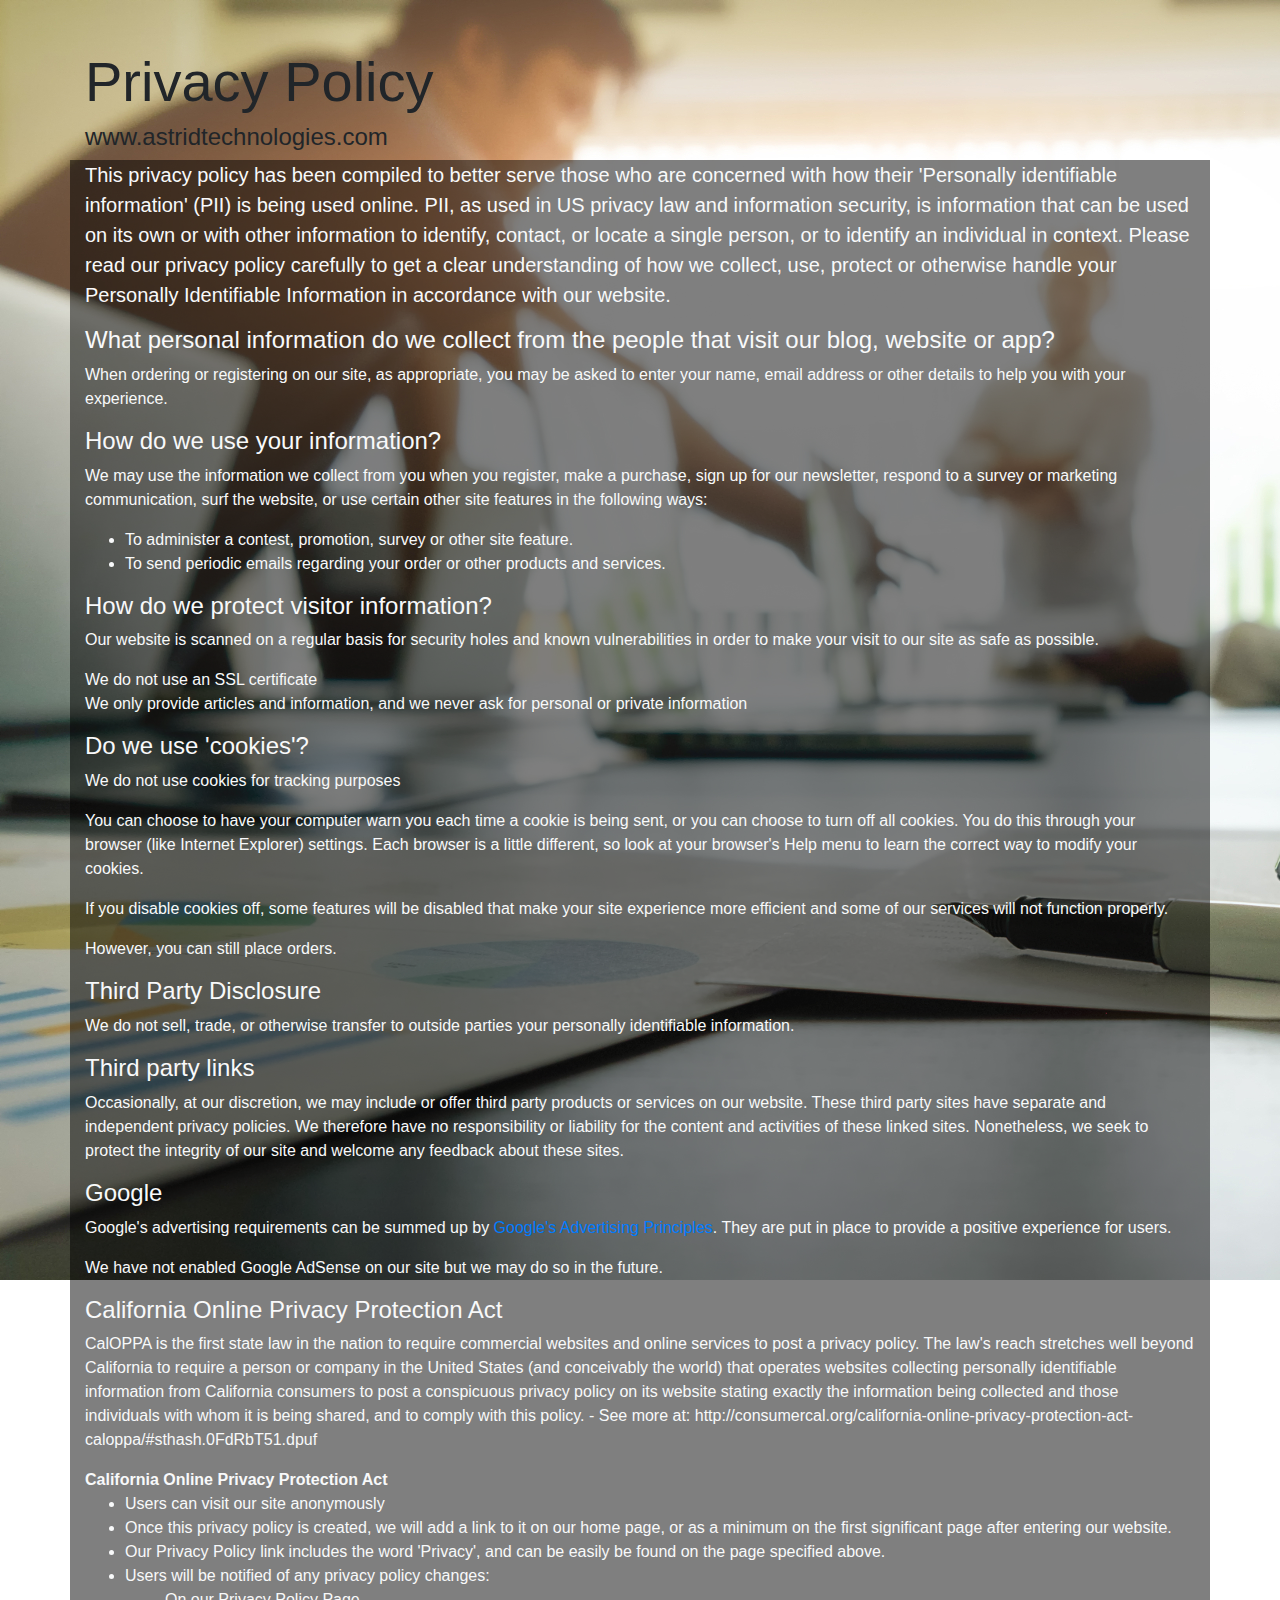
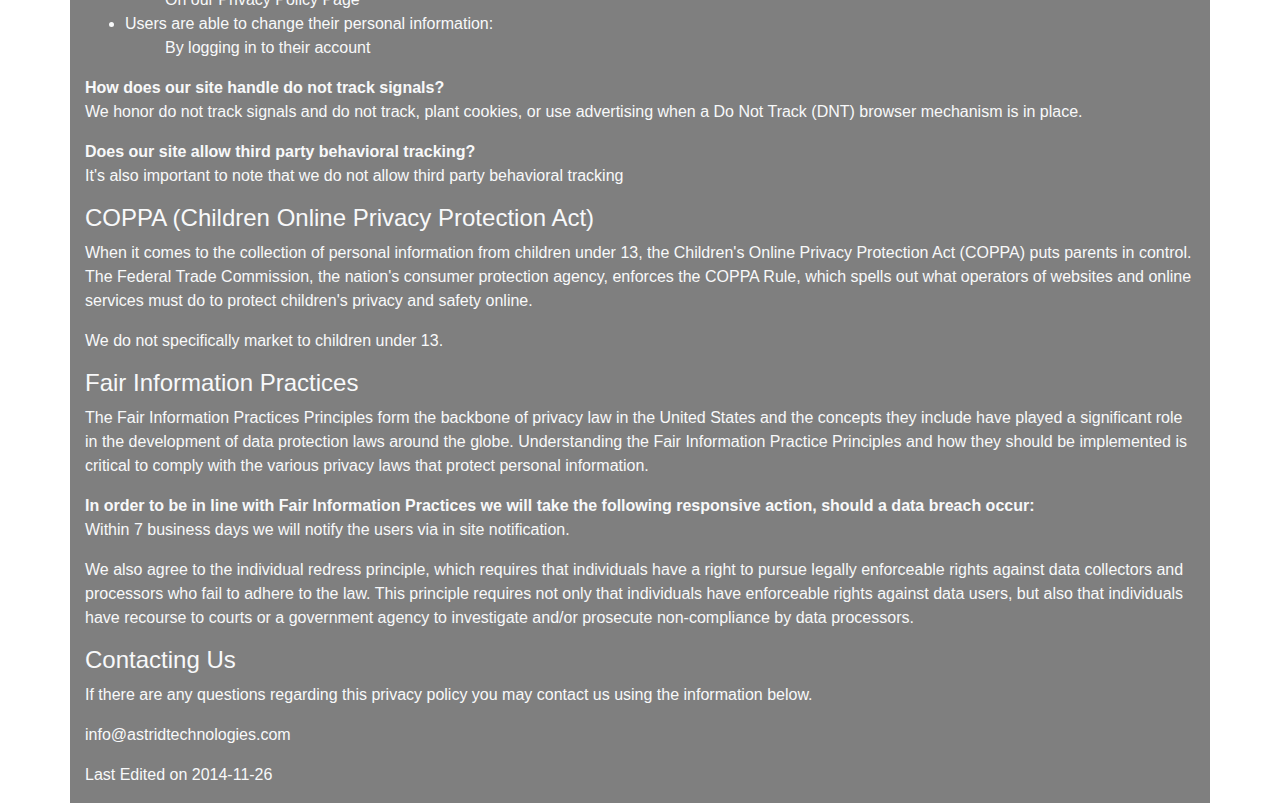
<file: privacy.html>
<html>
  <head>
    <meta http-equiv="Content-Type" content="text/html; charset=ISO-8859-1">

    <link href="res/css/bootstrap.min.css" rel="stylesheet">
    <style>
      body{
        background: url(res/img/img-1.jpg) no-repeat fixed;
      }

      .ppConsistencies
      {
        display:none;
      }
    </style>
  </head>
  <body>
    <div class="container">
      <div class="row">
        <div class="col-12">
          <h1 class="display-4 mt-5">Privacy Policy</h1>
          <h4>www.astridtechnologies.com</h2>
        </div>
        <div class="col-12 text-light" style="background-color: rgba(0, 0, 0, 0.5);">
          <p class="lead">
            This privacy policy has been compiled to better serve those who are concerned with how their 'Personally identifiable information' (PII) is being used online. PII, as used in US privacy law and information security, is information that can be used on its own or with other information to identify, contact, or locate a single person, or to identify an individual in context. Please read our privacy policy carefully to get a clear understanding of how we collect, use, protect or otherwise handle your Personally Identifiable Information in accordance with our website.
          </p>

          <h4>What personal information do we collect from the people that visit our blog, website or app?</h4>
          <p>
            When ordering or registering on our site, as appropriate, you may be asked to enter your name, email address  or other details to help you with your experience.
          </p>

          <h4>How do we use your information?</h4>
          <p>
            We may use the information we collect from you when you register, make a purchase, sign up for our newsletter, respond to a survey or marketing communication, surf the website, or use certain other site features in the following ways:
            <ul>
              <li>To administer a contest, promotion, survey or other site feature.</li>
              <li>To send periodic emails regarding your order or other products and services.</li>
            </ul>
          </p>

          <h4>How do we protect visitor information?</h4>
          <p>
            Our website is scanned on a regular basis for security holes and known vulnerabilities in order to make your visit to our site as safe as possible.
          </p>
          <p>
            We do not use an SSL certificate<br/>
            We only provide articles and information, and we never ask for personal or private information
          </p>

          <h4>Do we use 'cookies'?</h4>
          <p>
            We do not use cookies for tracking purposes
          </p>
          <p>
            You can choose to have your computer warn you each time a cookie is being sent, or you can choose to turn off all cookies. You do this through your browser (like Internet Explorer) settings. Each browser is a little different, so look at your browser's Help menu to learn the correct way to modify your cookies.
          </p>
          <p>
            If you disable cookies off, some features will be disabled that make your site experience more efficient and some of our services will not function properly.
          </p>
          <p>
            However, you can still place orders.
          </p>

          <h4>Third Party Disclosure</h4>
          <p>
            We do not sell, trade, or otherwise transfer to outside parties your personally identifiable information.
          </p>

          <h4>Third party links</h4>
          <p>
            Occasionally, at our discretion, we may include or offer third party products or services on our website. These third party sites have separate and independent privacy policies. We therefore have no responsibility or liability for the content and activities of these linked sites. Nonetheless, we seek to protect the integrity of our site and welcome any feedback about these sites.
          </p>

          <h4>Google</h4>
          <p>
              Google's advertising requirements can be summed up by <a href="https://support.google.com/adwordspolicy/answer/1316548?hl=en">Google's Advertising Principles</a>. They are put in place to provide a positive experience for users.
          </p>
          <p>
            We have not enabled Google AdSense on our site but we may do so in the future.
          </p>

          <h4>California Online Privacy Protection Act</h4>
          <p>
            CalOPPA is the first state law in the nation to require commercial websites and online services to post a privacy policy. The law's reach stretches well beyond California to require a person or company in the United States (and conceivably the world) that operates websites collecting personally identifiable information from California consumers to post a conspicuous privacy policy on its website stating exactly the information being collected and those individuals with whom it is being shared, and to comply with this policy. - See more at: http://consumercal.org/california-online-privacy-protection-act-caloppa/#sthash.0FdRbT51.dpuf
          </p>

          <strong>California Online Privacy Protection Act</strong>
          <ul>
            <li>Users can visit our site anonymously</li>
            <li>Once this privacy policy is created, we will add a link to it on our home page, or as a minimum on the first significant page after entering our website.</li>
            <li>Our Privacy Policy link includes the word 'Privacy', and can be easily be found on the page specified above.</li>
            <li>Users will be notified of any privacy policy changes:
              <ul>
                On our Privacy Policy Page
              </ul>
            </li>
            <li>Users are able to change their personal information:
              <ul>
                By logging in to their account
              </ul>
            </li>
          </ul>

          <strong>How does our site handle do not track signals?</strong>
          <p>
            We honor do not track signals and do not track, plant cookies, or use advertising when a Do Not Track (DNT) browser mechanism is in place.
          </p>

          <strong>Does our site allow third party behavioral tracking?</strong>
          <p>
            It's also important to note that we do not allow third party behavioral tracking
          </p>

          <h4>COPPA (Children Online Privacy Protection Act)</h4>
          <p>When it comes to the collection of personal information from children under 13, the Children's Online Privacy Protection Act (COPPA) puts parents in control. The Federal Trade Commission, the nation's consumer protection agency, enforces the COPPA Rule, which spells out what operators of websites and online services must do to protect children's privacy and safety online.</p>
          <p>We do not specifically market to children under 13.</p>

          <h4>Fair Information Practices</h4>
          <p>The Fair Information Practices Principles form the backbone of privacy law in the United States and the concepts they include have played a significant role in the development of data protection laws around the globe. Understanding the Fair Information Practice Principles and how they should be implemented is critical to comply with the various privacy laws that protect personal information.</p>

          <p>
              <strong>In order to be in line with Fair Information Practices we will take the following responsive action, should a data breach occur:</strong>
              <br>
              Within 7 business days we will notify the users via in site notification.
          </p>
          <p>
            We also agree to the individual redress principle, which requires that individuals have a right to pursue legally enforceable rights against data collectors and processors who fail to adhere to the law. This principle requires not only that individuals have enforceable rights against data users, but also that individuals have recourse to courts or a government agency to investigate and/or prosecute non-compliance by data processors.
          </p>

          <h4>Contacting Us</h4>
          <p>
            If there are any questions regarding this privacy policy you may contact us using the information below.
          </p>
          <p>info@astridtechnologies.com</p>

          <p>Last Edited on 2014-11-26</p>
        </div>
      </div>
    </div>
  </body>
</html>
</file>
